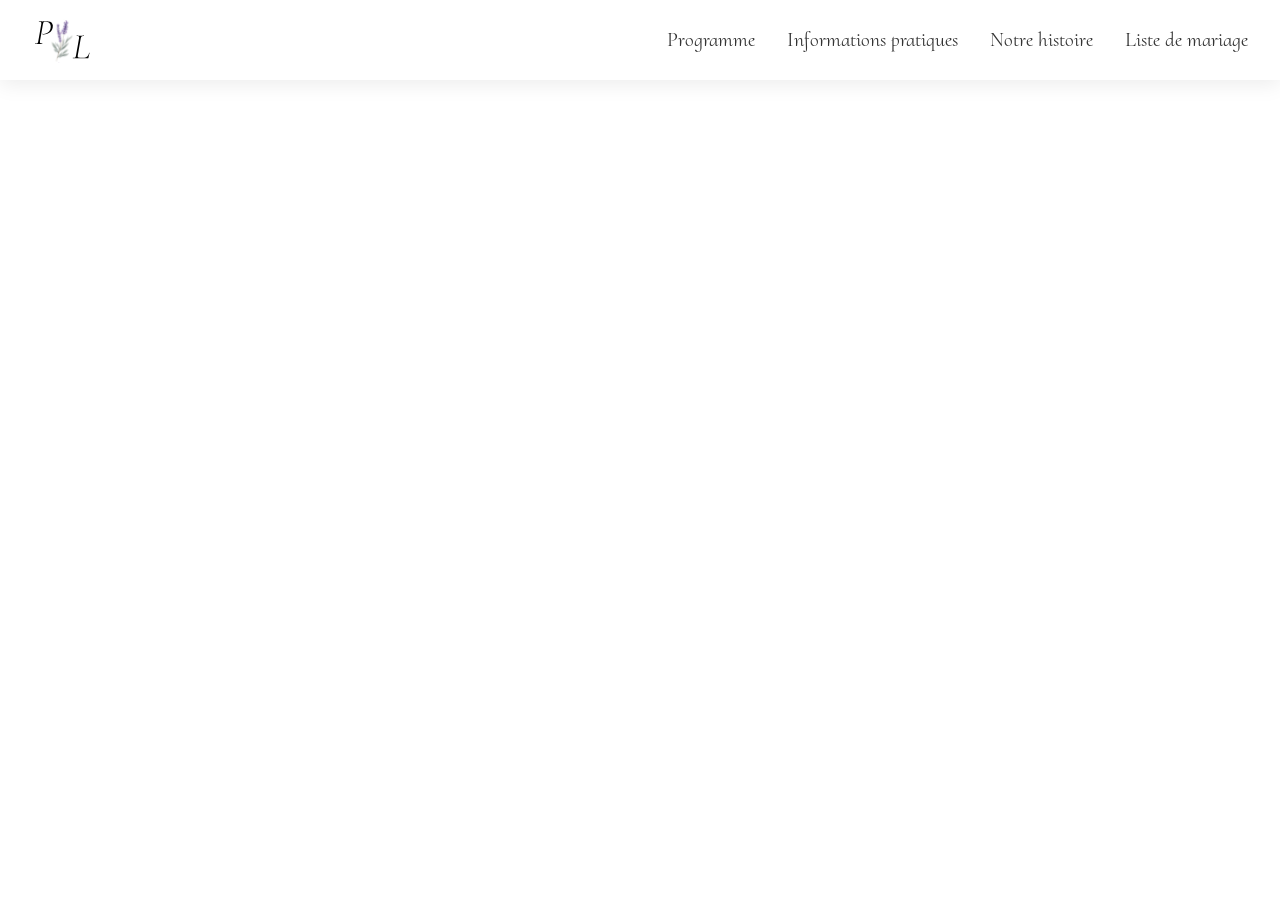
<file: index.html>
<!doctype html>
<html lang="fr">
  <head>
    <meta charset="UTF-8" />
    <link rel="icon" type="image/svg+xml" href="/assets/logo2-BW3_nuoO.svg" />
    <meta name="viewport" content="width=device-width, initial-scale=1.0" />
    <link rel="preconnect" href="https://fonts.googleapis.com" />
    <link rel="preconnect" href="https://fonts.gstatic.com" crossorigin />
    <link
      href="https://fonts.googleapis.com/css2?family=Cormorant+Garamond:ital,wght@1,400;1,500;1,600&family=Cormorant+Upright:wght@300;400;500;600;700&display=swap"
      rel="stylesheet"
    />
    <title>Mariage de Pauline &amp; Lucas</title>
    <script type="module" crossorigin src="/assets/index-CO_6my_r.js"></script>
    <link rel="stylesheet" crossorigin href="/assets/index-BDwQXQGZ.css">
  </head>
  <body>
    <div id="app"></div>
  </body>
</html>
</file>
<file: assets/index-BDwQXQGZ.css>
/*! tailwindcss v4.3.3 | MIT License | https://tailwindcss.com */
@layer properties{@supports (((-webkit-hyphens:none)) and (not (margin-trim:inline))) or ((-moz-orient:inline) and (not (color:rgb(from red r g b)))){*,:before,:after,::backdrop{--tw-translate-x:0;--tw-translate-y:0;--tw-translate-z:0;--tw-rotate-x:initial;--tw-rotate-y:initial;--tw-rotate-z:initial;--tw-skew-x:initial;--tw-skew-y:initial;--tw-space-y-reverse:0;--tw-border-style:solid;--tw-gradient-position:initial;--tw-gradient-from:#0000;--tw-gradient-via:#0000;--tw-gradient-to:#0000;--tw-gradient-stops:initial;--tw-gradient-via-stops:initial;--tw-gradient-from-position:0%;--tw-gradient-via-position:50%;--tw-gradient-to-position:100%;--tw-leading:initial;--tw-font-weight:initial;--tw-shadow:0 0 #0000;--tw-shadow-color:initial;--tw-shadow-alpha:100%;--tw-inset-shadow:0 0 #0000;--tw-inset-shadow-color:initial;--tw-inset-shadow-alpha:100%;--tw-ring-color:initial;--tw-ring-shadow:0 0 #0000;--tw-inset-ring-color:initial;--tw-inset-ring-shadow:0 0 #0000;--tw-ring-inset:initial;--tw-ring-offset-width:0px;--tw-ring-offset-color:#fff;--tw-ring-offset-shadow:0 0 #0000;--tw-outline-style:solid;--tw-blur:initial;--tw-brightness:initial;--tw-contrast:initial;--tw-grayscale:initial;--tw-hue-rotate:initial;--tw-invert:initial;--tw-opacity:initial;--tw-saturate:initial;--tw-sepia:initial;--tw-drop-shadow:initial;--tw-drop-shadow-color:initial;--tw-drop-shadow-alpha:100%;--tw-drop-shadow-size:initial;--tw-duration:initial;--tw-ease:initial}}}@layer theme{:root,:host{--font-sans:"Cormorant Upright", Georgia, "Times New Roman", serif;--font-mono:ui-monospace, SFMono-Regular, Menlo, Monaco, Consolas, "Liberation Mono", "Courier New", monospace;--color-red-700:oklch(50.5% .213 27.518);--color-gray-200:oklch(92.8% .006 264.531);--color-gray-400:oklch(70.7% .022 261.325);--color-gray-500:oklch(55.1% .027 264.364);--color-olive-100:oklch(96.6% .005 106.5);--color-black:#000;--color-white:#fff;--spacing:.25rem;--container-md:28rem;--container-xl:36rem;--container-3xl:48rem;--text-lg:1.125rem;--text-lg--line-height:calc(1.75 / 1.125);--text-xl:1.25rem;--text-xl--line-height:calc(1.75 / 1.25);--text-2xl:1.5rem;--text-2xl--line-height:calc(2 / 1.5);--text-3xl:1.875rem;--text-3xl--line-height:calc(2.25 / 1.875);--text-4xl:2.25rem;--text-4xl--line-height:calc(2.5 / 2.25);--text-5xl:3rem;--text-5xl--line-height:1;--text-6xl:3.75rem;--text-6xl--line-height:1;--text-7xl:4.5rem;--text-7xl--line-height:1;--text-8xl:6rem;--text-8xl--line-height:1;--font-weight-semibold:600;--leading-snug:1.375;--radius-sm:.25rem;--radius-md:.375rem;--radius-lg:.5rem;--radius-4xl:2rem;--ease-in:cubic-bezier(.4, 0, 1, 1);--ease-out:cubic-bezier(0, 0, .2, 1);--ease-in-out:cubic-bezier(.4, 0, .2, 1);--default-transition-duration:.15s;--default-transition-timing-function:cubic-bezier(.4, 0, .2, 1);--default-font-family:var(--font-sans);--default-mono-font-family:var(--font-mono);--font-elegant:"Cormorant Garamond", Georgia, "Times New Roman", serif}}@layer base{*,:after,:before,::backdrop{box-sizing:border-box;border:0 solid;margin:0;padding:0}::file-selector-button{box-sizing:border-box;border:0 solid;margin:0;padding:0}html,:host{-webkit-text-size-adjust:100%;tab-size:4;line-height:1.5;font-family:var(--default-font-family,-apple-system, BlinkMacSystemFont, "Segoe UI", Roboto, "Helvetica Neue", "Noto Sans", Arial, sans-serif, "Apple Color Emoji", "Segoe UI Emoji", "Segoe UI Symbol", "Noto Color Emoji");font-feature-settings:var(--default-font-feature-settings,normal);font-variation-settings:var(--default-font-variation-settings,normal);-webkit-tap-highlight-color:transparent}hr{height:0;color:inherit;border-top-width:1px}abbr:where([title]){-webkit-text-decoration:underline dotted;text-decoration:underline dotted}h1,h2,h3,h4,h5,h6{font-size:inherit;font-weight:inherit}a{color:inherit;-webkit-text-decoration:inherit;-webkit-text-decoration:inherit;-webkit-text-decoration:inherit;-webkit-text-decoration:inherit;text-decoration:inherit}b,strong{font-weight:bolder}code,kbd,samp,pre{font-family:var(--default-mono-font-family,ui-monospace, SFMono-Regular, Menlo, Monaco, Consolas, "Liberation Mono", "Courier New", monospace);font-feature-settings:var(--default-mono-font-feature-settings,normal);font-variation-settings:var(--default-mono-font-variation-settings,normal);font-size:1em}small{font-size:80%}sub,sup{vertical-align:baseline;font-size:75%;line-height:0;position:relative}sub{bottom:-.25em}sup{top:-.5em}table{text-indent:0;border-color:inherit;border-collapse:collapse}:-moz-focusring:where(:not(iframe)){outline:auto}progress{vertical-align:baseline}summary{display:list-item}ol,ul,menu{list-style:none}img,svg,video,canvas,audio,iframe,embed,object{vertical-align:middle;display:block}img,video{max-width:100%;height:auto}button,input,select,optgroup,textarea{font:inherit;font-feature-settings:inherit;font-variation-settings:inherit;letter-spacing:inherit;color:inherit;opacity:1;background-color:#0000;border-radius:0}::file-selector-button{font:inherit;font-feature-settings:inherit;font-variation-settings:inherit;letter-spacing:inherit;color:inherit;opacity:1;background-color:#0000;border-radius:0}:where(select:is([multiple],[size])) optgroup{font-weight:bolder}:where(select:is([multiple],[size])) optgroup option{padding-inline-start:20px}::file-selector-button{margin-inline-end:4px}::placeholder{opacity:1}@supports (not ((-webkit-appearance:-apple-pay-button))) or (contain-intrinsic-size:1px){::placeholder{color:currentColor}@supports (color:color-mix(in lab, red, red)){::placeholder{color:color-mix(in oklab, currentcolor 50%, transparent)}}}textarea{resize:vertical}::-webkit-search-decoration{-webkit-appearance:none}::-webkit-date-and-time-value{min-height:1lh;text-align:inherit}::-webkit-datetime-edit{display:inline-flex}::-webkit-datetime-edit-fields-wrapper{padding:0}::-webkit-datetime-edit{padding-block:0}::-webkit-datetime-edit-year-field{padding-block:0}::-webkit-datetime-edit-month-field{padding-block:0}::-webkit-datetime-edit-day-field{padding-block:0}::-webkit-datetime-edit-hour-field{padding-block:0}::-webkit-datetime-edit-minute-field{padding-block:0}::-webkit-datetime-edit-second-field{padding-block:0}::-webkit-datetime-edit-millisecond-field{padding-block:0}::-webkit-datetime-edit-meridiem-field{padding-block:0}::-webkit-calendar-picker-indicator{line-height:1}:-moz-ui-invalid{box-shadow:none}button,input:where([type=button],[type=reset],[type=submit]){appearance:button}::file-selector-button{appearance:button}::-webkit-inner-spin-button{height:auto}::-webkit-outer-spin-button{height:auto}[hidden]:where(:not([hidden=until-found])){display:none!important}body{color:#333}button:not(:disabled){cursor:pointer}}@layer components;@layer utilities{.pointer-events-none{pointer-events:none}.visible{visibility:visible}.absolute{position:absolute}.fixed{position:fixed}.relative{position:relative}.sticky{position:sticky}.inset-0{inset:0}.inset-x-0{inset-inline:0}.top-0{top:0}.top-full{top:100%}.right-0{right:0}.bottom-0{bottom:0}.bottom-3{bottom:calc(var(--spacing) * 3)}.left-0{left:0}.left-1\/2{left:50%}.z-10{z-index:10}.z-40{z-index:40}.z-50{z-index:50}.col-span-2{grid-column:span 2/span 2}.col-span-3{grid-column:span 3/span 3}.col-span-4{grid-column:span 4/span 4}.mx-auto{margin-inline:auto}.my-8{margin-block:calc(var(--spacing) * 8)}.mt-1{margin-top:var(--spacing)}.mt-2{margin-top:calc(var(--spacing) * 2)}.mt-3{margin-top:calc(var(--spacing) * 3)}.mt-6{margin-top:calc(var(--spacing) * 6)}.mr-3{margin-right:calc(var(--spacing) * 3)}.mr-8{margin-right:calc(var(--spacing) * 8)}.mb-4{margin-bottom:calc(var(--spacing) * 4)}.mb-6{margin-bottom:calc(var(--spacing) * 6)}.ml-5{margin-left:calc(var(--spacing) * 5)}.ml-auto{margin-left:auto}.block{display:block}.flex{display:flex}.grid{display:grid}.hidden{display:none}.aspect-\[5\/4\]{aspect-ratio:5/4}.h-6{height:calc(var(--spacing) * 6)}.h-7{height:calc(var(--spacing) * 7)}.h-12{height:calc(var(--spacing) * 12)}.h-14{height:calc(var(--spacing) * 14)}.h-20{height:calc(var(--spacing) * 20)}.h-32{height:calc(var(--spacing) * 32)}.h-\[calc\(100dvh-5rem\)\]{height:calc(100dvh - 5rem)}.h-auto{height:auto}.h-full{height:100%}.min-h-dvh{min-height:100dvh}.min-h-full{min-height:100%}.w-3\/5{width:60%}.w-7{width:calc(var(--spacing) * 7)}.w-12{width:calc(var(--spacing) * 12)}.w-30{width:calc(var(--spacing) * 30)}.w-\[150px\]{width:150px}.w-auto{width:auto}.w-full{width:100%}.max-w-\[100rem\]{max-width:100rem}.max-w-\[1400px\]{max-width:1400px}.max-w-\[min\(100\%\,calc\(\(100vh-10rem\)\*1\.25\)\)\]{max-width:min(100%,125vh - 12.5rem)}.max-w-md{max-width:var(--container-md)}.max-w-xl{max-width:var(--container-xl)}.flex-1{flex:1}.flex-none{flex:none}.shrink-0{flex-shrink:0}.-translate-x-1\/2{--tw-translate-x:calc(calc(1 / 2 * 100%) * -1);translate:var(--tw-translate-x) var(--tw-translate-y)}.-translate-y-2{--tw-translate-y:calc(var(--spacing) * -2);translate:var(--tw-translate-x) var(--tw-translate-y)}.transform{transform:var(--tw-rotate-x,) var(--tw-rotate-y,) var(--tw-rotate-z,) var(--tw-skew-x,) var(--tw-skew-y,)}.cursor-pointer{cursor:pointer}.resize{resize:both}.grid-cols-2{grid-template-columns:repeat(2,minmax(0,1fr))}.grid-cols-7{grid-template-columns:repeat(7,minmax(0,1fr))}.grid-rows-1{grid-template-rows:repeat(1,minmax(0,1fr))}.flex-col{flex-direction:column}.flex-wrap{flex-wrap:wrap}.items-center{align-items:center}.justify-between{justify-content:space-between}.justify-center{justify-content:center}.justify-end{justify-content:flex-end}.gap-2{gap:calc(var(--spacing) * 2)}.gap-3{gap:calc(var(--spacing) * 3)}.gap-5{gap:calc(var(--spacing) * 5)}.gap-8{gap:calc(var(--spacing) * 8)}.gap-10{gap:calc(var(--spacing) * 10)}:where(.space-y-2>:not(:last-child)){--tw-space-y-reverse:0;margin-block-start:calc(calc(var(--spacing) * 2) * var(--tw-space-y-reverse));margin-block-end:calc(calc(var(--spacing) * 2) * calc(1 - var(--tw-space-y-reverse)))}:where(.space-y-3>:not(:last-child)){--tw-space-y-reverse:0;margin-block-start:calc(calc(var(--spacing) * 3) * var(--tw-space-y-reverse));margin-block-end:calc(calc(var(--spacing) * 3) * calc(1 - var(--tw-space-y-reverse)))}:where(.space-y-5>:not(:last-child)){--tw-space-y-reverse:0;margin-block-start:calc(calc(var(--spacing) * 5) * var(--tw-space-y-reverse));margin-block-end:calc(calc(var(--spacing) * 5) * calc(1 - var(--tw-space-y-reverse)))}:where(.space-y-6>:not(:last-child)){--tw-space-y-reverse:0;margin-block-start:calc(calc(var(--spacing) * 6) * var(--tw-space-y-reverse));margin-block-end:calc(calc(var(--spacing) * 6) * calc(1 - var(--tw-space-y-reverse)))}:where(.space-y-7>:not(:last-child)){--tw-space-y-reverse:0;margin-block-start:calc(calc(var(--spacing) * 7) * var(--tw-space-y-reverse));margin-block-end:calc(calc(var(--spacing) * 7) * calc(1 - var(--tw-space-y-reverse)))}:where(.space-y-10>:not(:last-child)){--tw-space-y-reverse:0;margin-block-start:calc(calc(var(--spacing) * 10) * var(--tw-space-y-reverse));margin-block-end:calc(calc(var(--spacing) * 10) * calc(1 - var(--tw-space-y-reverse)))}:where(.space-y-12>:not(:last-child)){--tw-space-y-reverse:0;margin-block-start:calc(calc(var(--spacing) * 12) * var(--tw-space-y-reverse));margin-block-end:calc(calc(var(--spacing) * 12) * calc(1 - var(--tw-space-y-reverse)))}.gap-x-8{-moz-column-gap:calc(var(--spacing) * 8);column-gap:calc(var(--spacing) * 8)}.gap-y-2{row-gap:calc(var(--spacing) * 2)}.gap-y-10{row-gap:calc(var(--spacing) * 10)}.self-center{align-self:center}.overflow-hidden{overflow:hidden}.overflow-y-auto{overflow-y:auto}.overscroll-y-contain{overscroll-behavior-y:contain}.rounded-4xl{border-radius:var(--radius-4xl)}.rounded-lg{border-radius:var(--radius-lg)}.rounded-md{border-radius:var(--radius-md)}.rounded-sm{border-radius:var(--radius-sm)}.border{border-style:var(--tw-border-style);border-width:1px}.border-\[\#2f5446\]\/25{border-color:oklab(41.3439% -.047971 .0104258/.25)}.border-\[\#2f5446\]\/40{border-color:oklab(41.3439% -.047971 .0104258/.4)}.border-gray-200{border-color:var(--color-gray-200)}.bg-\[\#2f5446\]\/10{background-color:oklab(41.3439% -.047971 .0104258/.1)}.bg-\[\#6b8f7b\]{background-color:#6b8f7b}.bg-\[\#c7badf\]{background-color:#c7badf}.bg-black\/10{background-color:#0000001a}@supports (color:color-mix(in lab, red, red)){.bg-black\/10{background-color:color-mix(in oklab, var(--color-black) 10%, transparent)}}.bg-olive-100{background-color:var(--color-olive-100)}.bg-white{background-color:var(--color-white)}.bg-gradient-to-b{--tw-gradient-position:to bottom in oklab;background-image:linear-gradient(var(--tw-gradient-stops))}.bg-gradient-to-t{--tw-gradient-position:to top in oklab;background-image:linear-gradient(var(--tw-gradient-stops))}.bg-\[linear-gradient\(to_top\,transparent_0\%\,rgb\(0_0_0\/0\.45\)_20\%\,transparent_60\%\)\]{background-image:linear-gradient(#0000 40%,#00000073 80%,#0000 100%)}.from-black\/50{--tw-gradient-from:#00000080}@supports (color:color-mix(in lab, red, red)){.from-black\/50{--tw-gradient-from:color-mix(in oklab, var(--color-black) 50%, transparent)}}.from-black\/50{--tw-gradient-stops:var(--tw-gradient-via-stops,var(--tw-gradient-position), var(--tw-gradient-from) var(--tw-gradient-from-position), var(--tw-gradient-to) var(--tw-gradient-to-position))}.from-white\/0{--tw-gradient-from:#0000}@supports (color:color-mix(in lab, red, red)){.from-white\/0{--tw-gradient-from:color-mix(in oklab, var(--color-white) 0%, transparent)}}.from-white\/0{--tw-gradient-stops:var(--tw-gradient-via-stops,var(--tw-gradient-position), var(--tw-gradient-from) var(--tw-gradient-from-position), var(--tw-gradient-to) var(--tw-gradient-to-position))}.to-transparent{--tw-gradient-to:transparent;--tw-gradient-stops:var(--tw-gradient-via-stops,var(--tw-gradient-position), var(--tw-gradient-from) var(--tw-gradient-from-position), var(--tw-gradient-to) var(--tw-gradient-to-position))}.to-white{--tw-gradient-to:var(--color-white);--tw-gradient-stops:var(--tw-gradient-via-stops,var(--tw-gradient-position), var(--tw-gradient-from) var(--tw-gradient-from-position), var(--tw-gradient-to) var(--tw-gradient-to-position))}.object-cover{-o-object-fit:cover;object-fit:cover}.object-\[50\%_35\%\]{-o-object-position:50% 35%;object-position:50% 35%}.p-1\.5{padding:calc(var(--spacing) * 1.5)}.p-2{padding:calc(var(--spacing) * 2)}.p-\[2\.5\%\]{padding:2.5%}.px-3{padding-inline:calc(var(--spacing) * 3)}.px-4{padding-inline:calc(var(--spacing) * 4)}.px-6{padding-inline:calc(var(--spacing) * 6)}.px-8{padding-inline:calc(var(--spacing) * 8)}.px-10{padding-inline:calc(var(--spacing) * 10)}.px-12{padding-inline:calc(var(--spacing) * 12)}.py-1{padding-block:var(--spacing)}.py-1\.5{padding-block:calc(var(--spacing) * 1.5)}.py-2{padding-block:calc(var(--spacing) * 2)}.py-4{padding-block:calc(var(--spacing) * 4)}.py-8{padding-block:calc(var(--spacing) * 8)}.py-10{padding-block:calc(var(--spacing) * 10)}.pt-2{padding-top:calc(var(--spacing) * 2)}.pt-10{padding-top:calc(var(--spacing) * 10)}.pt-12{padding-top:calc(var(--spacing) * 12)}.pt-24{padding-top:calc(var(--spacing) * 24)}.pb-15{padding-bottom:calc(var(--spacing) * 15)}.pb-16{padding-bottom:calc(var(--spacing) * 16)}.pb-24{padding-bottom:calc(var(--spacing) * 24)}.pb-\[50vw\]{padding-bottom:50vw}.pb-\[55vw\]{padding-bottom:55vw}.pb-\[60vw\]{padding-bottom:60vw}.text-center{text-align:center}.text-left{text-align:left}.font-elegant{font-family:var(--font-elegant)}.text-2xl{font-size:var(--text-2xl);line-height:var(--tw-leading,var(--text-2xl--line-height))}.text-3xl{font-size:var(--text-3xl);line-height:var(--tw-leading,var(--text-3xl--line-height))}.text-4xl{font-size:var(--text-4xl);line-height:var(--tw-leading,var(--text-4xl--line-height))}.text-5xl{font-size:var(--text-5xl);line-height:var(--tw-leading,var(--text-5xl--line-height))}.text-6xl{font-size:var(--text-6xl);line-height:var(--tw-leading,var(--text-6xl--line-height))}.text-7xl{font-size:var(--text-7xl);line-height:var(--tw-leading,var(--text-7xl--line-height))}.text-lg{font-size:var(--text-lg);line-height:var(--tw-leading,var(--text-lg--line-height))}.text-xl{font-size:var(--text-xl);line-height:var(--tw-leading,var(--text-xl--line-height))}.leading-snug{--tw-leading:var(--leading-snug);line-height:var(--leading-snug)}.font-semibold{--tw-font-weight:var(--font-weight-semibold);font-weight:var(--font-weight-semibold)}.text-\[\#2f5446\]{color:#2f5446}.text-\[\#9a86c4\]{color:#9a86c4}.text-gray-400{color:var(--color-gray-400)}.text-gray-500{color:var(--color-gray-500)}.text-red-700{color:var(--color-red-700)}.text-white{color:var(--color-white)}.italic{font-style:italic}.opacity-0{opacity:0}.shadow-\[0_4px_14px_rgba\(107\,143\,123\,0\.25\)\]{--tw-shadow:0 4px 14px var(--tw-shadow-color,#6b8f7b40);box-shadow:var(--tw-inset-shadow), var(--tw-inset-ring-shadow), var(--tw-ring-offset-shadow), var(--tw-ring-shadow), var(--tw-shadow)}.shadow-\[0_4px_14px_rgba\(124\,100\,170\,0\.18\)\]{--tw-shadow:0 4px 14px var(--tw-shadow-color,#7c64aa2e);box-shadow:var(--tw-inset-shadow), var(--tw-inset-ring-shadow), var(--tw-ring-offset-shadow), var(--tw-ring-shadow), var(--tw-shadow)}.shadow-\[0_4px_20px_rgba\(0\,0\,0\,0\.08\)\]{--tw-shadow:0 4px 20px var(--tw-shadow-color,#00000014);box-shadow:var(--tw-inset-shadow), var(--tw-inset-ring-shadow), var(--tw-ring-offset-shadow), var(--tw-ring-shadow), var(--tw-shadow)}.shadow-\[0_12px_20px_rgba\(0\,0\,0\,0\.08\)\]{--tw-shadow:0 12px 20px var(--tw-shadow-color,#00000014);box-shadow:var(--tw-inset-shadow), var(--tw-inset-ring-shadow), var(--tw-ring-offset-shadow), var(--tw-ring-shadow), var(--tw-shadow)}.shadow-lg{--tw-shadow:0 10px 15px -3px var(--tw-shadow-color,#0000001a), 0 4px 6px -4px var(--tw-shadow-color,#0000001a);box-shadow:var(--tw-inset-shadow), var(--tw-inset-ring-shadow), var(--tw-ring-offset-shadow), var(--tw-ring-shadow), var(--tw-shadow)}.outline{outline-style:var(--tw-outline-style);outline-width:1px}.filter{filter:var(--tw-blur,) var(--tw-brightness,) var(--tw-contrast,) var(--tw-grayscale,) var(--tw-hue-rotate,) var(--tw-invert,) var(--tw-saturate,) var(--tw-sepia,) var(--tw-drop-shadow,)}.transition{transition-property:color,background-color,border-color,outline-color,text-decoration-color,fill,stroke,--tw-gradient-from,--tw-gradient-via,--tw-gradient-to,opacity,box-shadow,transform,translate,scale,rotate,filter,-webkit-backdrop-filter,backdrop-filter,display,content-visibility,overlay,pointer-events;transition-timing-function:var(--tw-ease,var(--default-transition-timing-function));transition-duration:var(--tw-duration,var(--default-transition-duration))}.transition-opacity{transition-property:opacity;transition-timing-function:var(--tw-ease,var(--default-transition-timing-function));transition-duration:var(--tw-duration,var(--default-transition-duration))}.duration-150{--tw-duration:.15s;transition-duration:.15s}.duration-200{--tw-duration:.2s;transition-duration:.2s}.duration-300{--tw-duration:.3s;transition-duration:.3s}.ease-in{--tw-ease:var(--ease-in);transition-timing-function:var(--ease-in)}.ease-in-out{--tw-ease:var(--ease-in-out);transition-timing-function:var(--ease-in-out)}.ease-out{--tw-ease:var(--ease-out);transition-timing-function:var(--ease-out)}.halo{text-shadow:0 0 6px #fffffff2,0 0 14px #ffffffe6}@media (hover:hover){.hover\:bg-\[\#2f5446\]\/5:hover{background-color:oklab(41.3439% -.047971 .0104258/.05)}.hover\:bg-\[\#5f8370\]:hover{background-color:#5f8370}.hover\:bg-\[\#b9a9d6\]:hover{background-color:#b9a9d6}.hover\:shadow-\[0_8px_22px_rgba\(107\,143\,123\,0\.35\)\]:hover{--tw-shadow:0 8px 22px var(--tw-shadow-color,#6b8f7b59);box-shadow:var(--tw-inset-shadow), var(--tw-inset-ring-shadow), var(--tw-ring-offset-shadow), var(--tw-ring-shadow), var(--tw-shadow)}.hover\:shadow-\[0_8px_22px_rgba\(124\,100\,170\,0\.28\)\]:hover{--tw-shadow:0 8px 22px var(--tw-shadow-color,#7c64aa47);box-shadow:var(--tw-inset-shadow), var(--tw-inset-ring-shadow), var(--tw-ring-offset-shadow), var(--tw-ring-shadow), var(--tw-shadow)}}.focus-visible\:outline-2:focus-visible{outline-style:var(--tw-outline-style);outline-width:2px}.focus-visible\:outline-offset-4:focus-visible{outline-offset:4px}.focus-visible\:outline-\[\#6b8f7b\]:focus-visible{outline-color:#6b8f7b}.focus-visible\:outline-\[\#c7badf\]:focus-visible{outline-color:#c7badf}.disabled\:opacity-50:disabled{opacity:.5}@media not all and (width>=64rem){.max-lg\:halo{text-shadow:0 0 6px #fffffff2,0 0 14px #ffffffe6}}@media (width>=48rem){.md\:block{display:block}.md\:hidden{display:none}.md\:w-2\/5{width:40%}.md\:w-\[85\%\]{width:85%}.md\:w-\[90\%\]{width:90%}.md\:gap-12{gap:calc(var(--spacing) * 12)}.md\:px-10{padding-inline:calc(var(--spacing) * 10)}.md\:px-12{padding-inline:calc(var(--spacing) * 12)}.md\:pb-\[40vw\]{padding-bottom:40vw}.md\:pb-\[45vw\]{padding-bottom:45vw}.md\:pb-\[50vw\]{padding-bottom:50vw}.md\:text-2xl{font-size:var(--text-2xl);line-height:var(--tw-leading,var(--text-2xl--line-height))}.md\:text-3xl{font-size:var(--text-3xl);line-height:var(--tw-leading,var(--text-3xl--line-height))}.md\:text-4xl{font-size:var(--text-4xl);line-height:var(--tw-leading,var(--text-4xl--line-height))}.md\:text-5xl{font-size:var(--text-5xl);line-height:var(--tw-leading,var(--text-5xl--line-height))}.md\:text-6xl{font-size:var(--text-6xl);line-height:var(--tw-leading,var(--text-6xl--line-height))}.md\:text-8xl{font-size:var(--text-8xl);line-height:var(--tw-leading,var(--text-8xl--line-height))}.md\:text-xl{font-size:var(--text-xl);line-height:var(--tw-leading,var(--text-xl--line-height))}.md\:whitespace-nowrap{white-space:nowrap}}@media (width>=64rem){.lg\:ml-8{margin-left:calc(var(--spacing) * 8)}.lg\:flex{display:flex}.lg\:grid{display:grid}.lg\:hidden{display:none}.lg\:w-\[55\%\]{width:55%}.lg\:w-\[75\%\]{width:75%}.lg\:w-\[min\(60\%\,calc\(\(100dvh-5rem\)\*1\.16\)\)\]{width:min(60%,116dvh - 5.8rem)}.lg\:w-\[min\(60\%\,calc\(\(100vh-5rem\)\*1\.24\)\)\]{width:min(60%,124vh - 6.2rem)}.lg\:max-w-3xl{max-width:var(--container-3xl)}.lg\:grid-cols-2{grid-template-columns:repeat(2,minmax(0,1fr))}.lg\:grid-cols-\[2fr_1fr\]{grid-template-columns:2fr 1fr}.lg\:items-center{align-items:center}.lg\:justify-end{justify-content:flex-end}.lg\:justify-start{justify-content:flex-start}:where(.lg\:space-y-6>:not(:last-child)){--tw-space-y-reverse:0;margin-block-start:calc(calc(var(--spacing) * 6) * var(--tw-space-y-reverse));margin-block-end:calc(calc(var(--spacing) * 6) * calc(1 - var(--tw-space-y-reverse)))}.lg\:gap-x-12{-moz-column-gap:calc(var(--spacing) * 12);column-gap:calc(var(--spacing) * 12)}.lg\:px-12{padding-inline:calc(var(--spacing) * 12)}.lg\:pt-8{padding-top:calc(var(--spacing) * 8)}.lg\:pt-16{padding-top:calc(var(--spacing) * 16)}.lg\:pr-\[12\%\]{padding-right:12%}.lg\:pb-8{padding-bottom:calc(var(--spacing) * 8)}.lg\:pb-12{padding-bottom:calc(var(--spacing) * 12)}.lg\:pb-16{padding-bottom:calc(var(--spacing) * 16)}.lg\:pl-\[5\%\]{padding-left:5%}.lg\:text-5xl{font-size:var(--text-5xl);line-height:var(--tw-leading,var(--text-5xl--line-height))}.lg\:text-7xl{font-size:var(--text-7xl);line-height:var(--tw-leading,var(--text-7xl--line-height))}.lg\:text-lg{font-size:var(--text-lg);line-height:var(--tw-leading,var(--text-lg--line-height))}.lg\:text-xl{font-size:var(--text-xl);line-height:var(--tw-leading,var(--text-xl--line-height))}}}@property --tw-translate-x{syntax:"*";inherits:false;initial-value:0}@property --tw-translate-y{syntax:"*";inherits:false;initial-value:0}@property --tw-translate-z{syntax:"*";inherits:false;initial-value:0}@property --tw-rotate-x{syntax:"*";inherits:false}@property --tw-rotate-y{syntax:"*";inherits:false}@property --tw-rotate-z{syntax:"*";inherits:false}@property --tw-skew-x{syntax:"*";inherits:false}@property --tw-skew-y{syntax:"*";inherits:false}@property --tw-space-y-reverse{syntax:"*";inherits:false;initial-value:0}@property --tw-border-style{syntax:"*";inherits:false;initial-value:solid}@property --tw-gradient-position{syntax:"*";inherits:false}@property --tw-gradient-from{syntax:"<color>";inherits:false;initial-value:#0000}@property --tw-gradient-via{syntax:"<color>";inherits:false;initial-value:#0000}@property --tw-gradient-to{syntax:"<color>";inherits:false;initial-value:#0000}@property --tw-gradient-stops{syntax:"*";inherits:false}@property --tw-gradient-via-stops{syntax:"*";inherits:false}@property --tw-gradient-from-position{syntax:"<length-percentage>";inherits:false;initial-value:0%}@property --tw-gradient-via-position{syntax:"<length-percentage>";inherits:false;initial-value:50%}@property --tw-gradient-to-position{syntax:"<length-percentage>";inherits:false;initial-value:100%}@property --tw-leading{syntax:"*";inherits:false}@property --tw-font-weight{syntax:"*";inherits:false}@property --tw-shadow{syntax:"*";inherits:false;initial-value:0 0 #0000}@property --tw-shadow-color{syntax:"*";inherits:false}@property --tw-shadow-alpha{syntax:"<percentage>";inherits:false;initial-value:100%}@property --tw-inset-shadow{syntax:"*";inherits:false;initial-value:0 0 #0000}@property --tw-inset-shadow-color{syntax:"*";inherits:false}@property --tw-inset-shadow-alpha{syntax:"<percentage>";inherits:false;initial-value:100%}@property --tw-ring-color{syntax:"*";inherits:false}@property --tw-ring-shadow{syntax:"*";inherits:false;initial-value:0 0 #0000}@property --tw-inset-ring-color{syntax:"*";inherits:false}@property --tw-inset-ring-shadow{syntax:"*";inherits:false;initial-value:0 0 #0000}@property --tw-ring-inset{syntax:"*";inherits:false}@property --tw-ring-offset-width{syntax:"<length>";inherits:false;initial-value:0}@property --tw-ring-offset-color{syntax:"*";inherits:false;initial-value:#fff}@property --tw-ring-offset-shadow{syntax:"*";inherits:false;initial-value:0 0 #0000}@property --tw-outline-style{syntax:"*";inherits:false;initial-value:solid}@property --tw-blur{syntax:"*";inherits:false}@property --tw-brightness{syntax:"*";inherits:false}@property --tw-contrast{syntax:"*";inherits:false}@property --tw-grayscale{syntax:"*";inherits:false}@property --tw-hue-rotate{syntax:"*";inherits:false}@property --tw-invert{syntax:"*";inherits:false}@property --tw-opacity{syntax:"*";inherits:false}@property --tw-saturate{syntax:"*";inherits:false}@property --tw-sepia{syntax:"*";inherits:false}@property --tw-drop-shadow{syntax:"*";inherits:false}@property --tw-drop-shadow-color{syntax:"*";inherits:false}@property --tw-drop-shadow-alpha{syntax:"<percentage>";inherits:false;initial-value:100%}@property --tw-drop-shadow-size{syntax:"*";inherits:false}@property --tw-duration{syntax:"*";inherits:false}@property --tw-ease{syntax:"*";inherits:false}.voile[data-v-88a1277b]{isolation:isolate;position:relative}@media (width<64rem){.voile[data-v-88a1277b]:before{content:"";z-index:-1;background:radial-gradient(closest-side,#ffffffe6 60%,#fff9 80%,#fff0 100%);position:absolute;inset:-4rem -3rem -6rem}}.lien[data-v-3c5a1f93]{text-underline-offset:4px;-webkit-text-decoration:underline #2f544666;text-decoration:underline #2f544666;transition:text-decoration-color .2s}.lien[data-v-3c5a1f93]:hover{text-decoration-color:#2f5446}.fleche[data-v-f3ab9c0b]{animation:2.8s ease-in-out infinite descente-f3ab9c0b}@keyframes descente-f3ab9c0b{0%,to{opacity:.85;transform:translateY(0)}50%{opacity:1;transform:translateY(8px)}}@media (prefers-reduced-motion:reduce){.fleche[data-v-f3ab9c0b]{animation:none}}.tirage[data-v-bb68f474]{transition:transform .4s,box-shadow .4s;box-shadow:0 2px 6px #1e2d4614,0 12px 28px #1e2d461f}.tirage[data-v-bb68f474]:hover{transform:scale(1.03);box-shadow:0 4px 10px #1e2d461a,0 20px 40px #1e2d4629;z-index:10!important}.question[data-v-a592ae16]{color:var(--vert);margin-bottom:.4rem;font-size:1.375rem;display:block}.champ[data-v-a592ae16]{background:#ffffffd9;border:1px solid #2f544640;border-radius:.5rem;width:100%;padding:.45rem .75rem;transition:border-color .2s,box-shadow .2s}.champ[data-v-a592ae16]:focus{border-color:var(--vert);outline:none;box-shadow:0 0 0 3px #2f54461f}.choix[data-v-a592ae16]{cursor:pointer;align-items:center;gap:.5rem;display:flex}.choix input[data-v-a592ae16]{accent-color:var(--vert);width:1.05rem;height:1.05rem}.lien[data-v-a592ae16]{text-underline-offset:4px;-webkit-text-decoration:underline #2f544666;text-decoration:underline #2f544666;transition:text-decoration-color .2s}.lien[data-v-a592ae16]:hover{-webkit-text-decoration-color:var(--vert);text-decoration-color:var(--vert)}.defilement[data-v-a592ae16]{scrollbar-width:thin;scrollbar-color:#2f544640 transparent}
</file>
